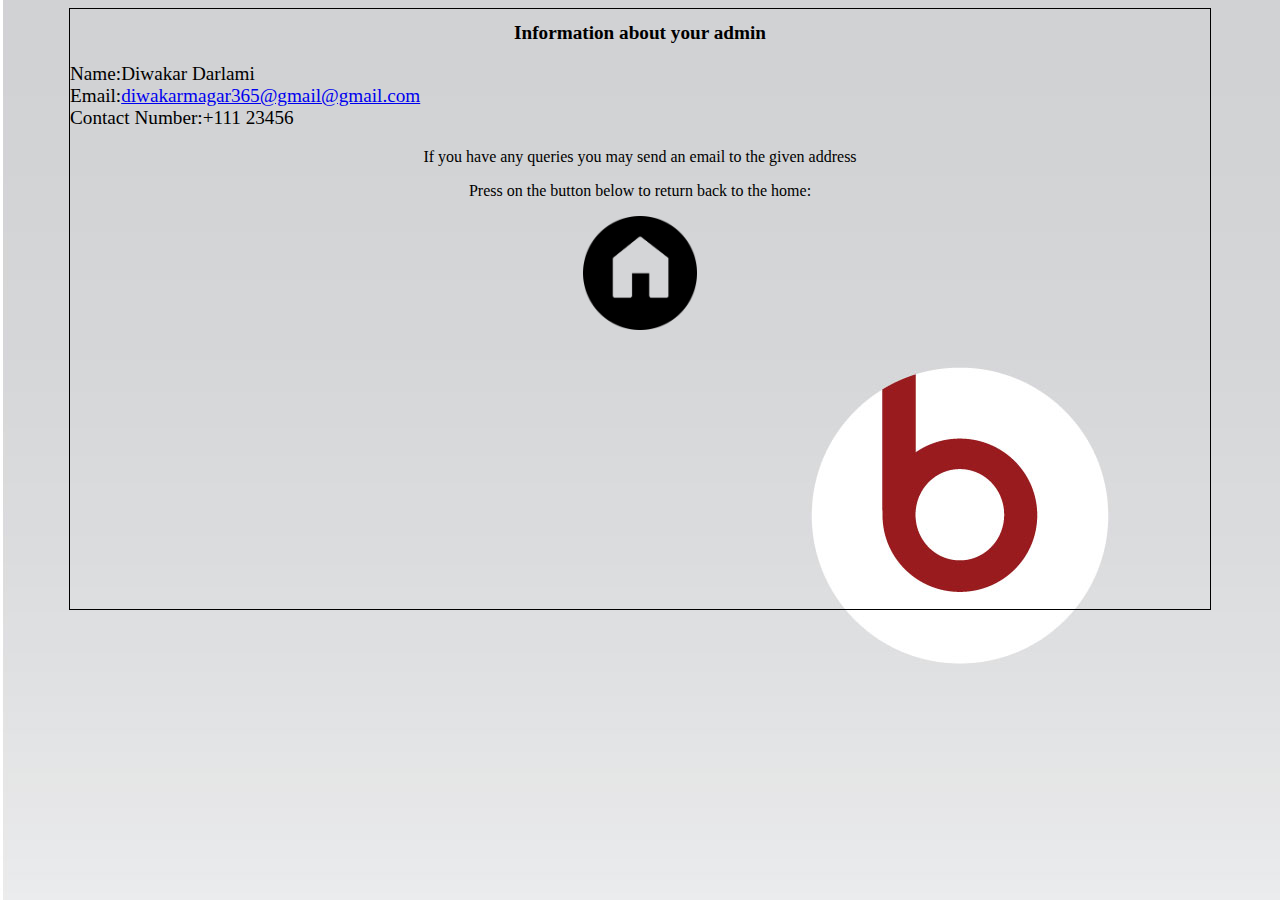
<file: contact.html>
<!DOCTYPE html>
<html lang="en">
<head>
    <meta charset="UTF-8">
    <meta name="viewport" content="width=device-width, initial-scale=1.0">
    <meta http-equiv="X-UA-Compatible" content="ie=edge">
    <title>Contact</title>
</head>
<body background="images/color3.jpg">
    <div id="container" style="width:1140px;border:1px solid #000000;min-height:600px;margin:auto auto; ">
        <h1 align="center"style="font-family:verdana;font-size:120%;">Information about your admin</h1>
        <p style="font-family:verdana;font-size:120%;">Name:Diwakar Darlami<br>Email:<a href="mailto:diwakarmagar365@gmail.com" name="contact" title="contact">diwakarmagar365@gmail@gmail.com</a><br>Contact Number:+111 23456<br></p>
        <p align="center">If you have any queries you may send an email to the given address
        <p align="center">Press on the button below to return back to the home:</p>
        <a href="index.html" name="back" title="back"><div align="center"><img src="images/button1.jpg" alt="green button" width="10%"></div></a>
    </div>
</body>
</html>
</file>
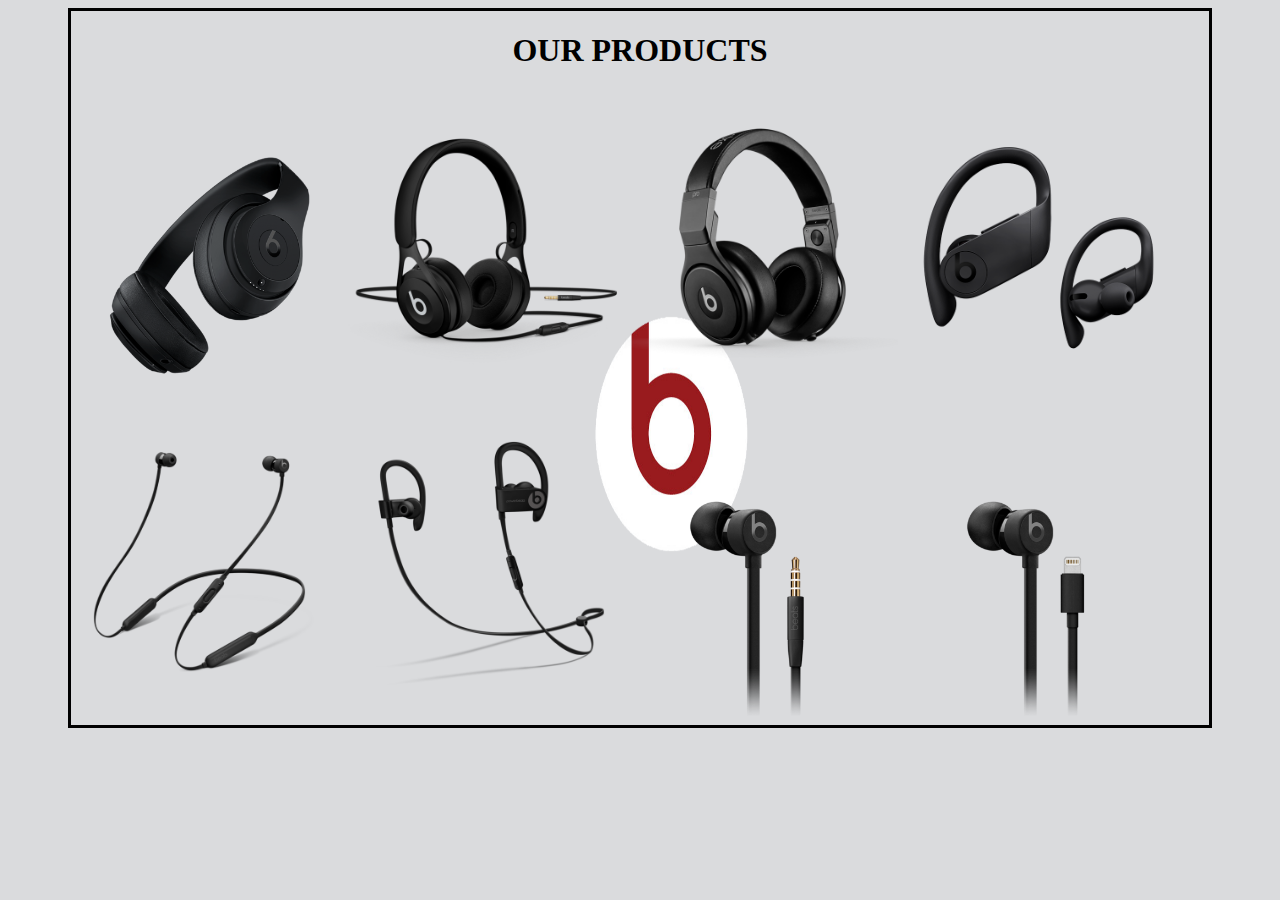
<file: products.html>
<!DOCTYPE html>
<html lang="en">
<head>
    <meta charset="UTF-8">
    <meta name="viewport" content="width=device-width, initial-scale=1.0">
    <meta http-equiv="X-UA-Compatible" content="ie=edge">
    <title>Products</title>
<style>
	#container{
	position:relative;	
	}
	#bgimage{
		float:left;
		position:absolute;
		z-index:-999;
		top:30%;
		left:33%;
		}
</style>
</head>
<body bgcolor=#dadbdd>
    <div id="container" style="width:90%; border:3px solid black; min-height:9%; margin:auto auto;  align:center">
	<div id="bgimage">
	<img src="images/logo.png" width="400px" height="400px">
	</div>
    <h1 align="center" style="font-family:verdana;font-size:200%;color:Black">OUR PRODUCTS</h1>
        <a href="#" name="Beats Studio3 Wireless" title="Beats Studio3 Wireless"><img src="images/a.jpg" alt="Beats Studio3 Wireless" width="24%"/></a>
        <a href="#" name="Beats EP" title="Beats EP"><img src="images/b.png" alt="Beats EP" width="24%"/></a>
        <a href="#" name="Beats Pro" title="Beats PRO"><img src="images/c.png" alt="beats pro" width="24%"/></a>
        <a href="#" name="PowerBeatsPro" title="PowerBeats PRO"><img src="images/d.png" alt="PowerBeatsPro" width="24%"/></a>
        <a href="#" name="BeatsX" title="BeatsX"><img src="images/e.png" alt="BeatsX" width="24%"/></a>
        <a href="#" name="PowerBeats Wireless" title="PowerBeats Wireless"><img src="images/f.png" alt="PowerBeats Wireless" width="24%"/></a>
        <a href="#" name="urBeats3" title="urBeats3"><img src="images/g.png" alt="urBeats3" width="24%"/></a>
        <a href="#" name="urBeats3 With Lightning Connector" title="urBeats3 With Lightning Connector"><img src="images/h.png" alt="urBeats3 With Lightning Connector" width="24%"/></a>
        </div>
</body>
</html>
</file>
